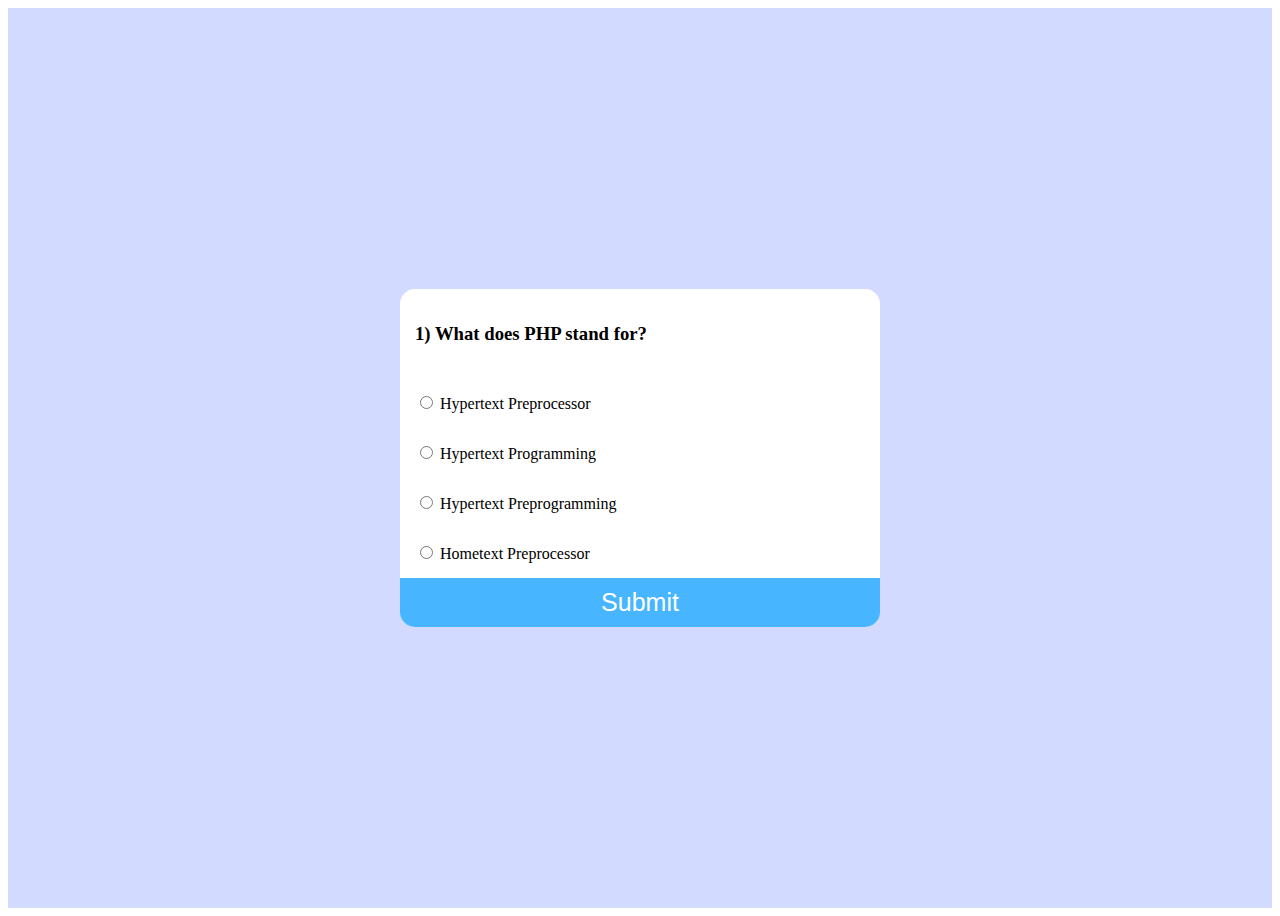
<file: Quizgame/index.html>
<!DOCTYPE html>
<html lang="en" dir="ltr">
  <head>
    <meta charset="utf-8">
    <meta name="viewport" content="width=device-width, initial-scale=1">
    <title>QUIZ GAME</title>
    <link rel="stylesheet" href="styles.css">
  </head>
  <body>
    <section class="main">

         <div class="container">
             <div class="col">
                 <h3 id="questionBox">
                     questions
                 </h3>
             </div>
             <div class="col box">
                 <input name="option" type="radio" id="first" value="a" required>
                 <label for="first">option 1</label>
             </div>
             <div class="col box">
                 <input name="option" type="radio" id="second" value="b" required>
                 <label for="second"> option 2</label>
             </div>
             <div class="col box">
                 <input name="option" type="radio" id="third" value="c" required>
                 <label for="third">option 3</label>
             </div>
             <div class="col box">
                 <input name="option" type="radio" id="fourth" value="d" required>
                 <label for="fourth">option 4</label>
             </div>
             <button id="submit">Submit</button>
         </div>

     </section>
    <script src="script.js" charset="utf-8"></script>
  </body>
</html>
</file>
<file: Quizgame/styles.css>
.main {
    width: 100%;
    height: 100vh;
    display: flex;
    justify-content: center;
    align-items: center;
    background-color:#D2DAFF;
}

.container {
    width: 30rem;
    background-color: white;
    border-radius: 15px;
    overflow: hidden;

}

.col {
    text-align: justify;
    padding: 15px;
    width: 90%;
}

#submit {
    width: 100%;
    background-color: #47B5FF;
    color: white;
    border: none;
    font-size: 25px;
    padding: 10px;
}
</file>
